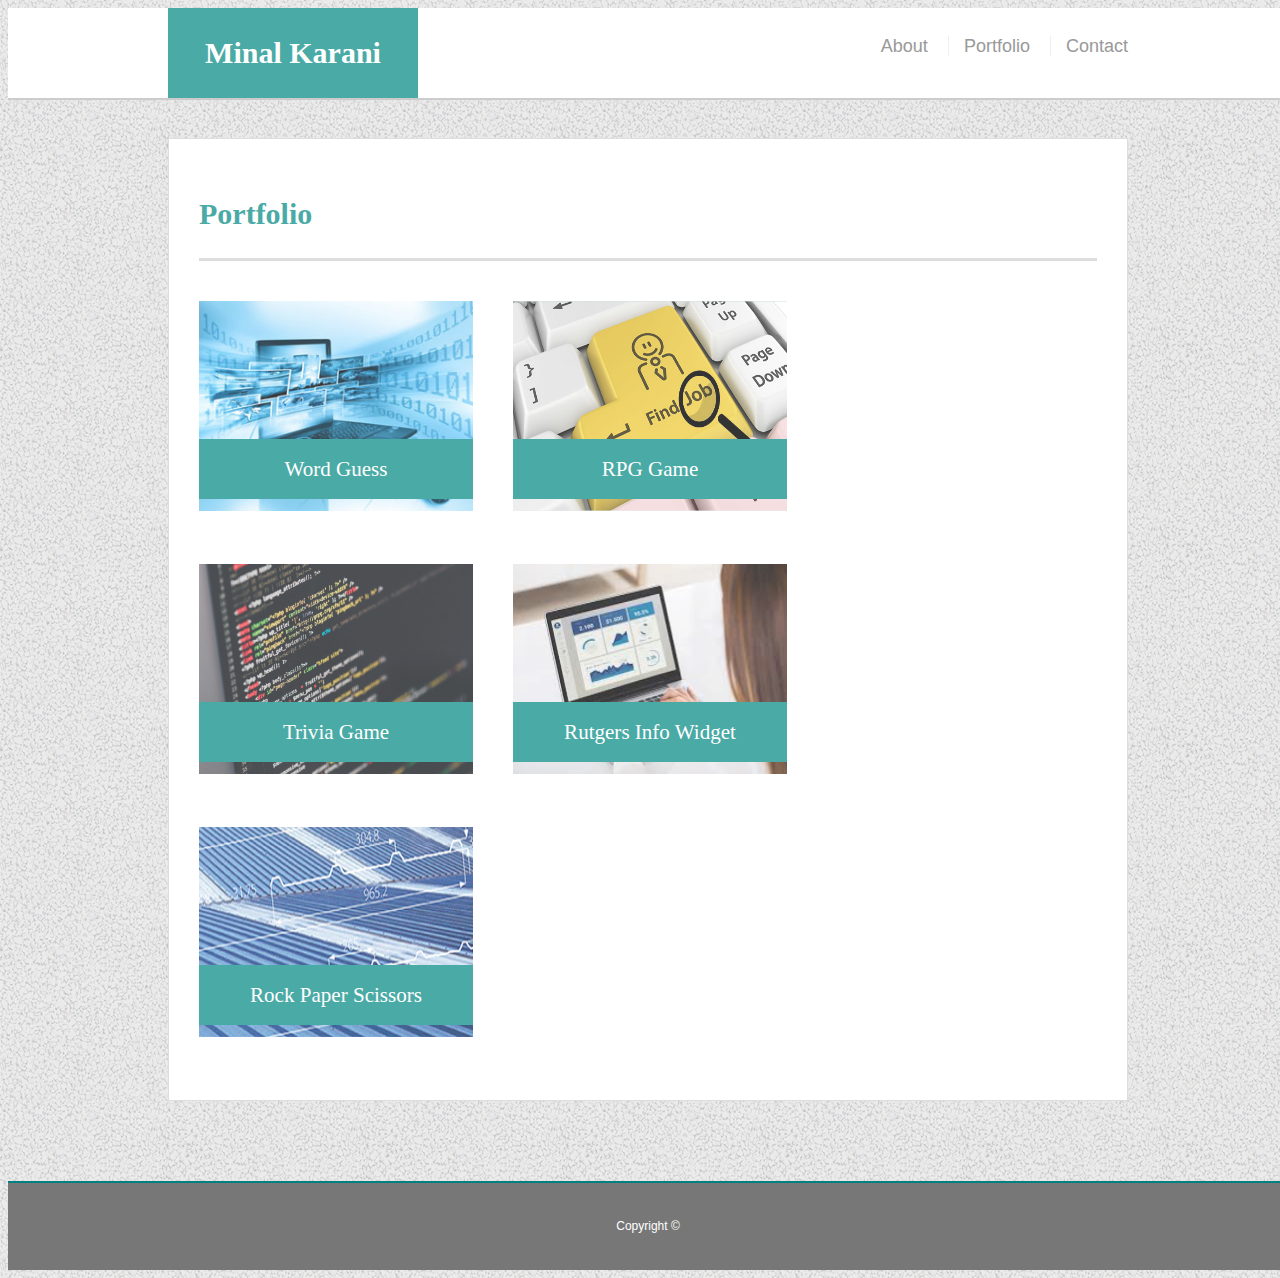
<file: portfolio.html>
<!DOCTYPE html>
<html lang="en-us">
 <head>
   <meta charset="UTF-8">
   <title>About | Minal Karani</title>
   <meta name="viewport" content="width=device-width, initial-scale=1.0">

   <link rel="stylesheet" type="text/css" href="assets/css/style.css">
 </head>
 <body>
      <!--Navigation Bar-->
      <header id="masthead">
        <div class="container headContainer">
          <a href="index.html" id="logo">Minal Karani</a>
          <nav>
            <a href="index.html">About</a>
            <a href="portfolio.html">Portfolio</a>
            <a href="contact.html">Contact</a>
          </nav>
        </div>
      </header>
   <!--Main Content-->
   <div id="main-container" class="container">
    <!--Section-->
       <section class="main-section">
  
           <h1>Portfolio</h1>

           <div class="work">
            <a href="../Word-Guess-Game/index.html"><img src="assets/images/Company-Profile-2.jpg" alt="Word Guess"></a>
    
            <h3>Word Guess</h3>
          </div>
          <div class="work">
            <a href=""><img src="assets/images/developer-slide3.jpg" alt="RPG Game"></a>
    
            <h3>RPG Game</h3>
          </div>
          <div class="work">
            <a href=""><img src="assets/images/Technology_Header-Compressed.jpg" alt="Trivia Game"></a>
    
            <h3>Trivia Game</h3>
          </div>
          <div class="work">
            <a href=""><img src="assets/images/profileimg.jpg" alt="Rutgers Info Widget"></a>
    
            <h3>Rutgers Info Widget</h3>
          </div>
          <div class="work">
            <a href=""><img src="assets/images/profileimg2.jpg" alt="Rock Paper Scissors"></a>
    
            <h3>Rock Paper Scissors</h3>
          </div>          
            
       </section>
      </div>
  <!--Footer--> 
  
   <footer>
         Copyright &copy;
   </footer>
  
 </body>
</html>
</file>
<file: assets/css/style.css>
*{
    box-sizing: border-box;
    
}
body{
    font-family:Arial, 'Helvetica Neue', Helvetica, sans-serif;
    color: #777777;
    width: 100%;
    font-size: 18px;
    line-height: 150%;
    background-image: url("image1.png");
}
nav {
    float: right;
    margin-top: 25px;
  }
  
#logo{
    float: left;
    width: 250px;
    height: 90px;
    font-family: Georgia, Times, "Times New Roman", serif;
    font-size: 30px;
    font-weight: 700;
    line-height: 90px;
    color: #ffffff;
    text-align: center;
    text-decoration: none;
    background: #4aaaa5;   
}
footer{
       background-color: #777;
       padding:30px;
       color:white;
       border-top:2px solid teal;
       font-size: 10px;
       margin-bottom: 0px;
       text-align: center;
       font-size: 12px;
       clear:both;
       }
h1,
h2,
h3 {
       font-family: Georgia, Times, "Times New Roman", serif;
       font-weight: 700;
       color: #4aaaa5;
       }

h1,
h2,
h3,
p {
  margin-bottom: 20px;
}

p:last-child {
  margin-bottom: 0;
}
h1 {
    padding-bottom: 20px;
    font-size: 30px;
    line-height: 49px;
    border-bottom: 3px solid #dddddd;
  }
#masthead {
    position: fixed;
    z-index: 99;
    width: 100%;
    margin: 0 0 30px;
    overflow: auto;
    color: #ffffff;
    background: #ffffff;
    border-bottom: 2px solid #cccccc;
  }
.container{
    width:100%;
    max-width: 960px;
    margin: 0 auto;
    clear:both;
}
 
nav a {
        padding-left: 15px;
        margin-left: 15px;
        line-height: 18px;
        color: #999;
        text-decoration: none;
        border-left: 1px solid #efefef;
      }

nav a:first-child {
        border-left: 0 none;
      }
h3, h2 {
        padding-bottom: 20px;
        margin-bottom: 15px;
        line-height: 22px;
        border-bottom: 2px solid #eeeeee;
      }
#main-container {
        padding-top: 130px;
        min-height: calc(100vh - 70px);
      }
      
.main-section {
        float: left;
        width: 100%;
        max-width: 960px;
        padding: 30px;
        margin: 0px 0 80px;
        background: #ffffff;
        border: 1px solid #dddddd;     
      }
.auth-image {
        float: left;
        width: 200px;
        height: auto;
        margin-top: 10px;
        margin-right: 25px;
    }     
   
    
   
 /*Contact*/
 label,
#text,
#email,
textarea {
  display: block;
  width: 100%;
}

#text,
#email,
textarea {
  height: 35px;
  padding: 0 10px;
  font-size: 14px;
  border: 1px solid #dddddd;
}

textarea {
  height: 200px;
}

#submit {
  padding: 10px 30px;
  font-size: 18px;
  color: #ffffff;
  cursor: pointer;
  background: #4aaaa5;
  border: 0 none;
}
   
/* Portfolio*/

.work:nth-child(even) {
  margin-right: 40px;
}

.work {
  position: relative;
  float: left;
  width: 274px;
  margin: 20px 0 25px;
  overflow: auto;
}
.work img {
  width: 100%;
  height: 210px;
  border: 0 none;
  opacity: 0.8;
}

.work h3 {
  position: absolute;
  bottom: 20px;
  width: 100%;
  padding: 15px;
  margin-bottom: 0;
  font-weight: 300;
  line-height: 30px;
  color: #ffffff;
  text-align: center;
  background: #4aaaa5;
  border-bottom: 0;
}

@media screen and (max-width: 980px) {
  body {
    background-color: #333;
  }

  .container {
   
    width: 700px;
   
  }
}
@media screen and (max-width: 768px) {
  body {
    background-color: #333;
  }

  .container {
   
    width: 600px;
   
  }
  #main-container{
    
  }
}
@media screen and (max-width: 640px) {
  body {
    margin: 0 0 0 0;
    background-color: #333;
  }
  nav {
    float: left;
    position: static;
    text-align: center;
    width: 100%;
   
  }
#masthead{
  height:150px;
  position: static;
}

.auth-image { width: 100%;}
#logo{
  width:100%;  
}
#main-container{
  padding-top: 0;
}

.main-section {
  margin: -11px 20px 20px 1px;
  
}
  .container {
    padding-top: 0;
    width:340px;
   
  }
.headContainer {
  width:100%;
}
}
</file>
